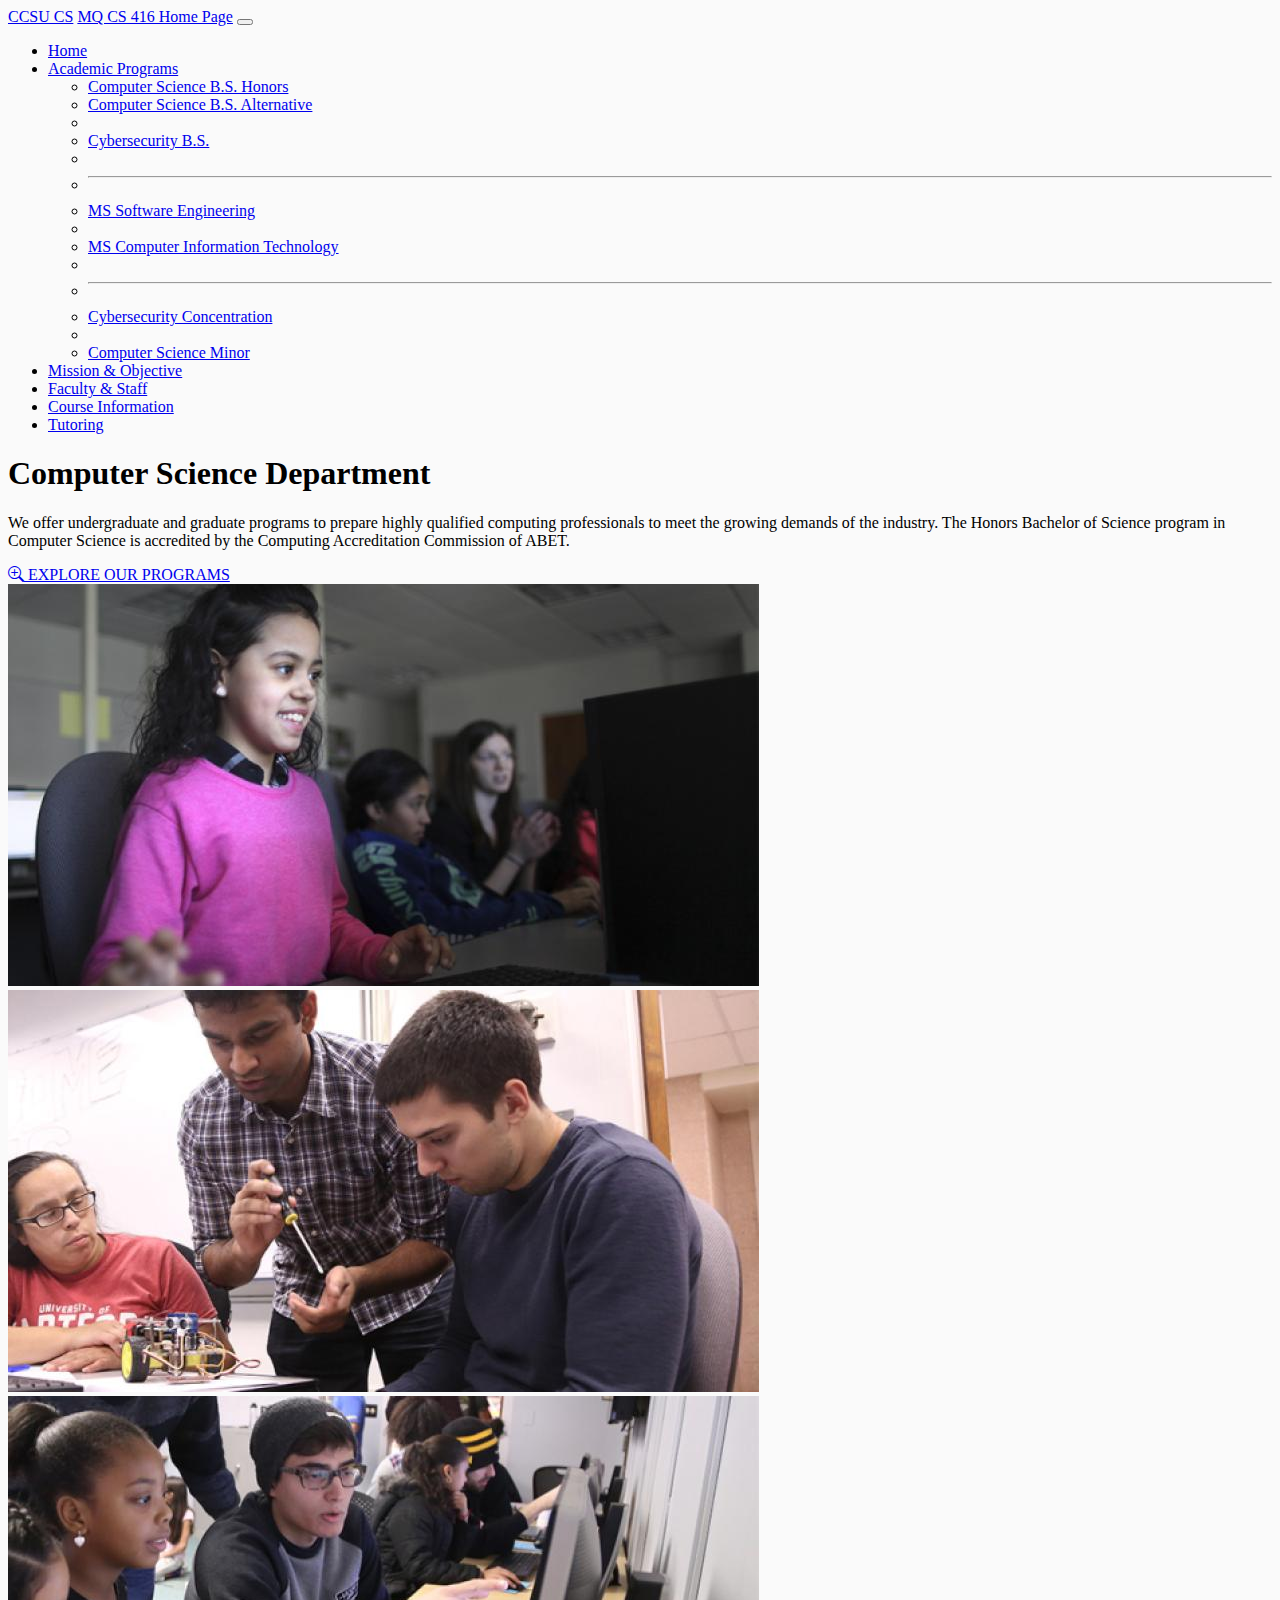
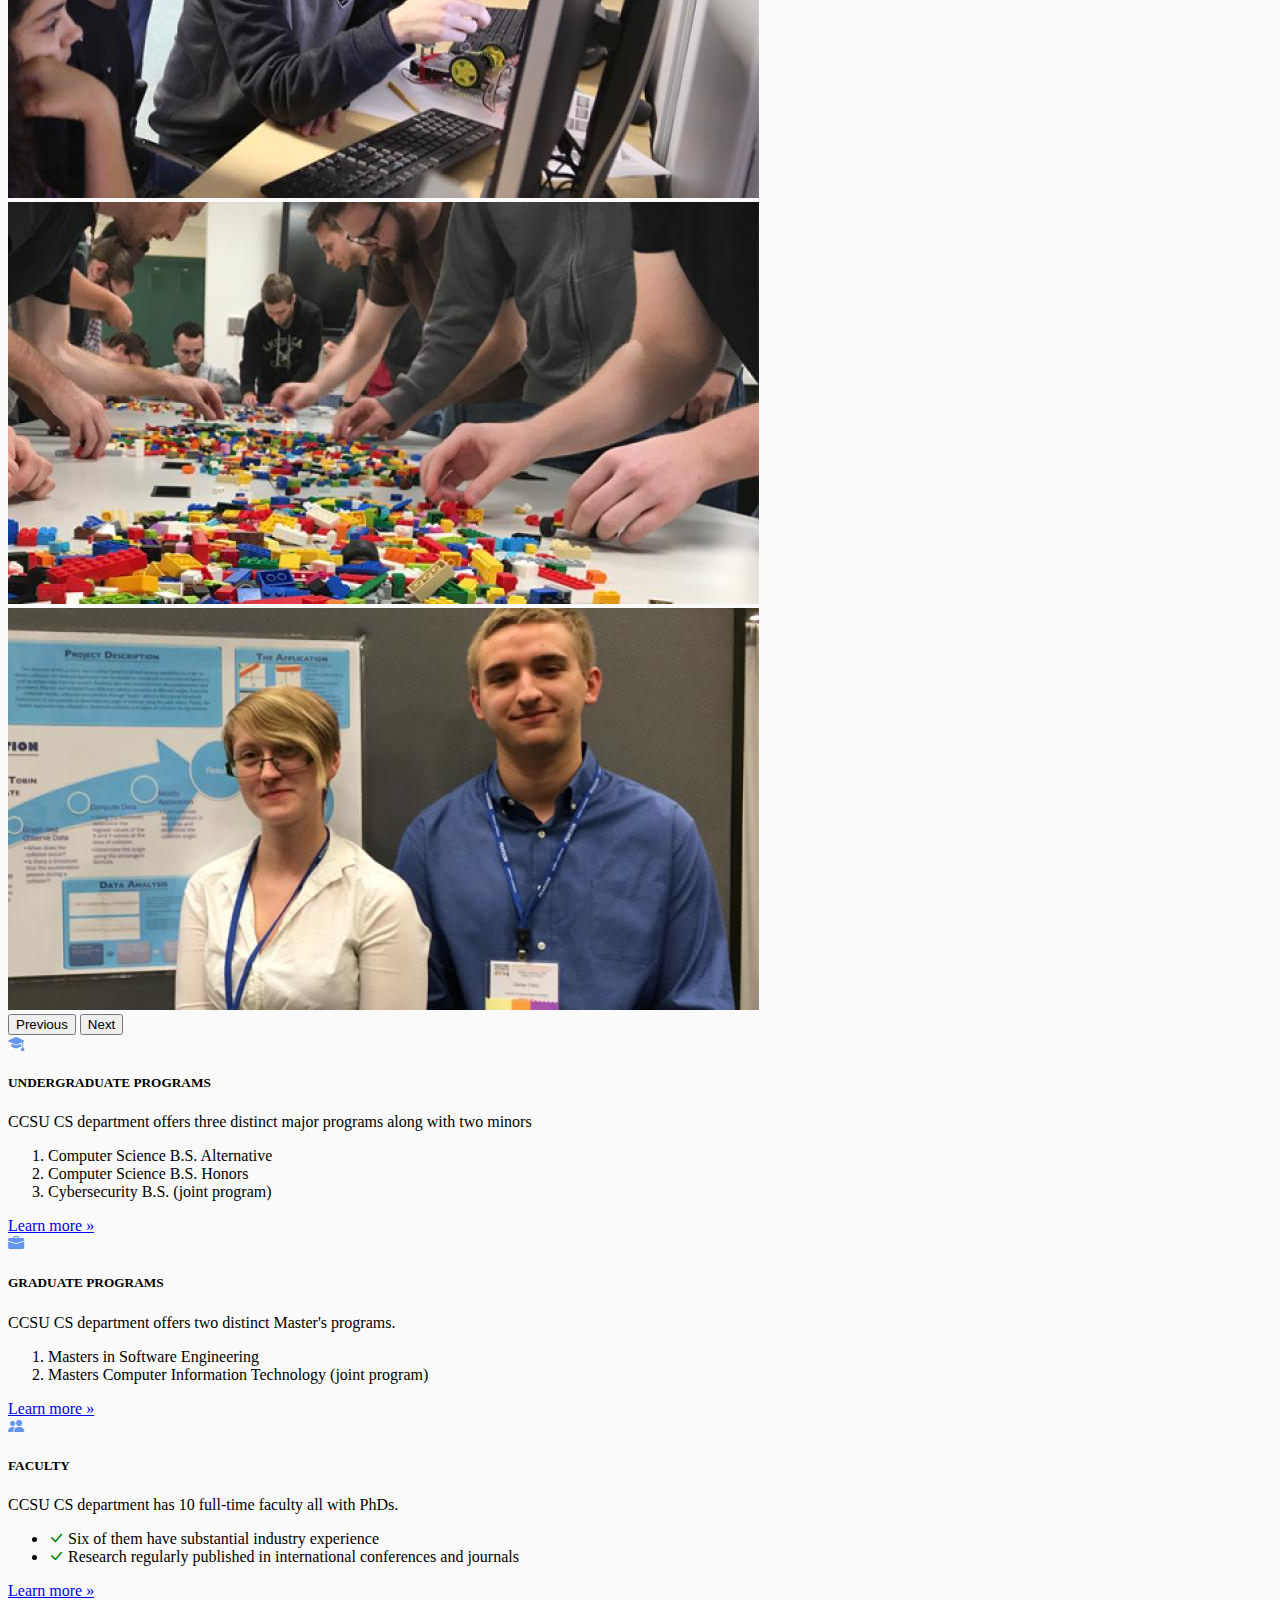
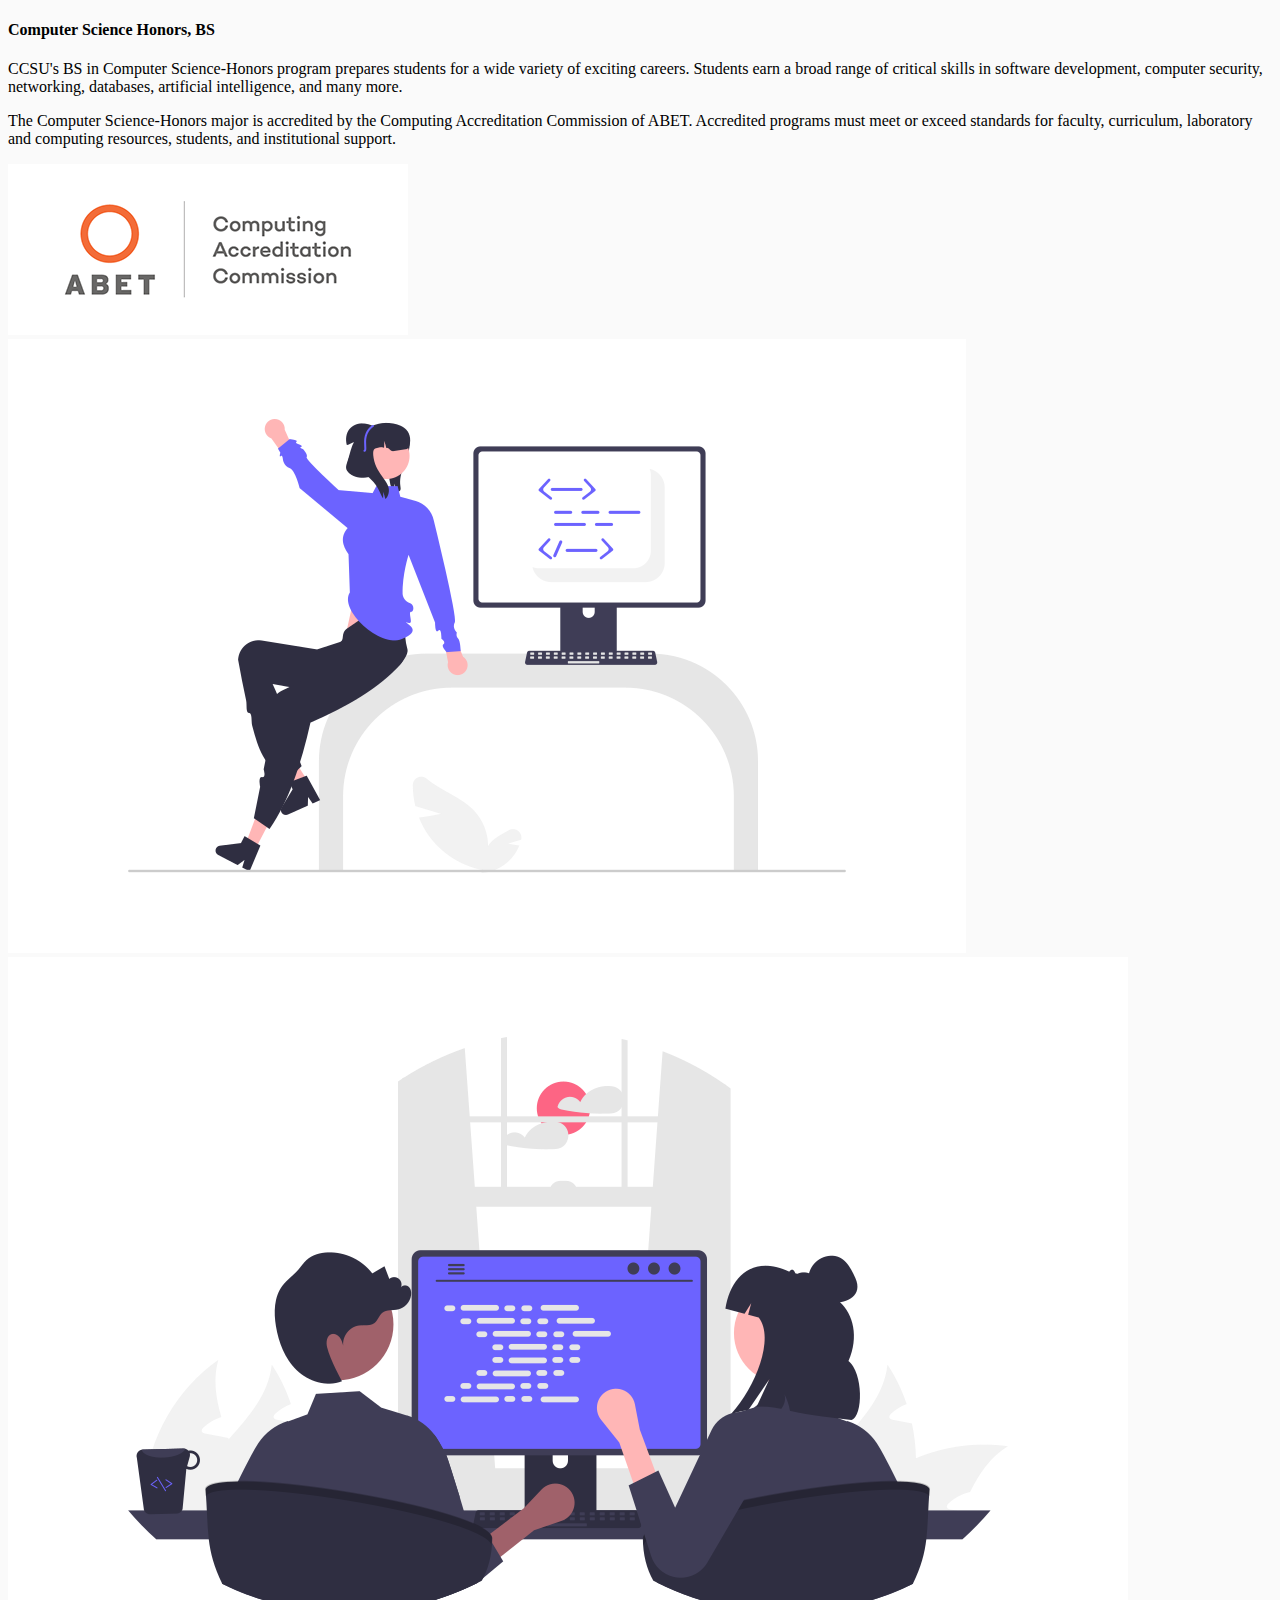
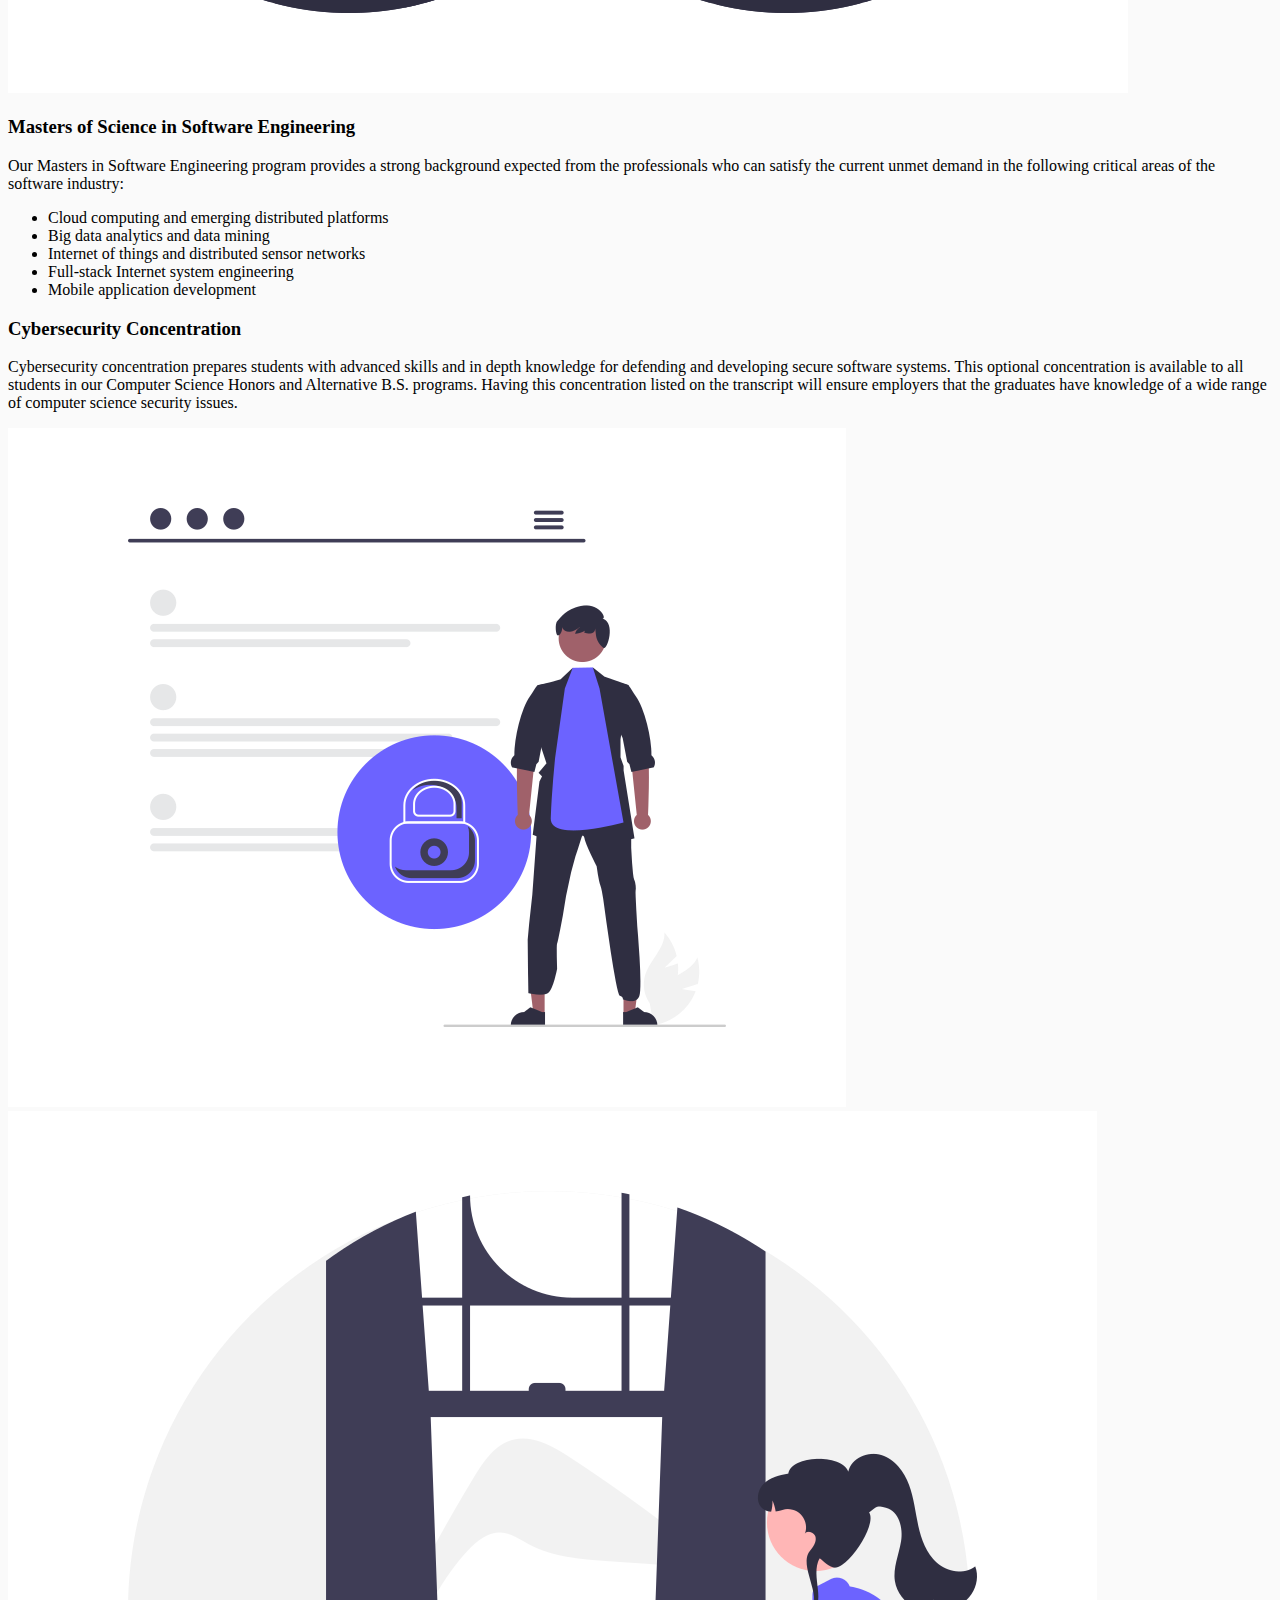
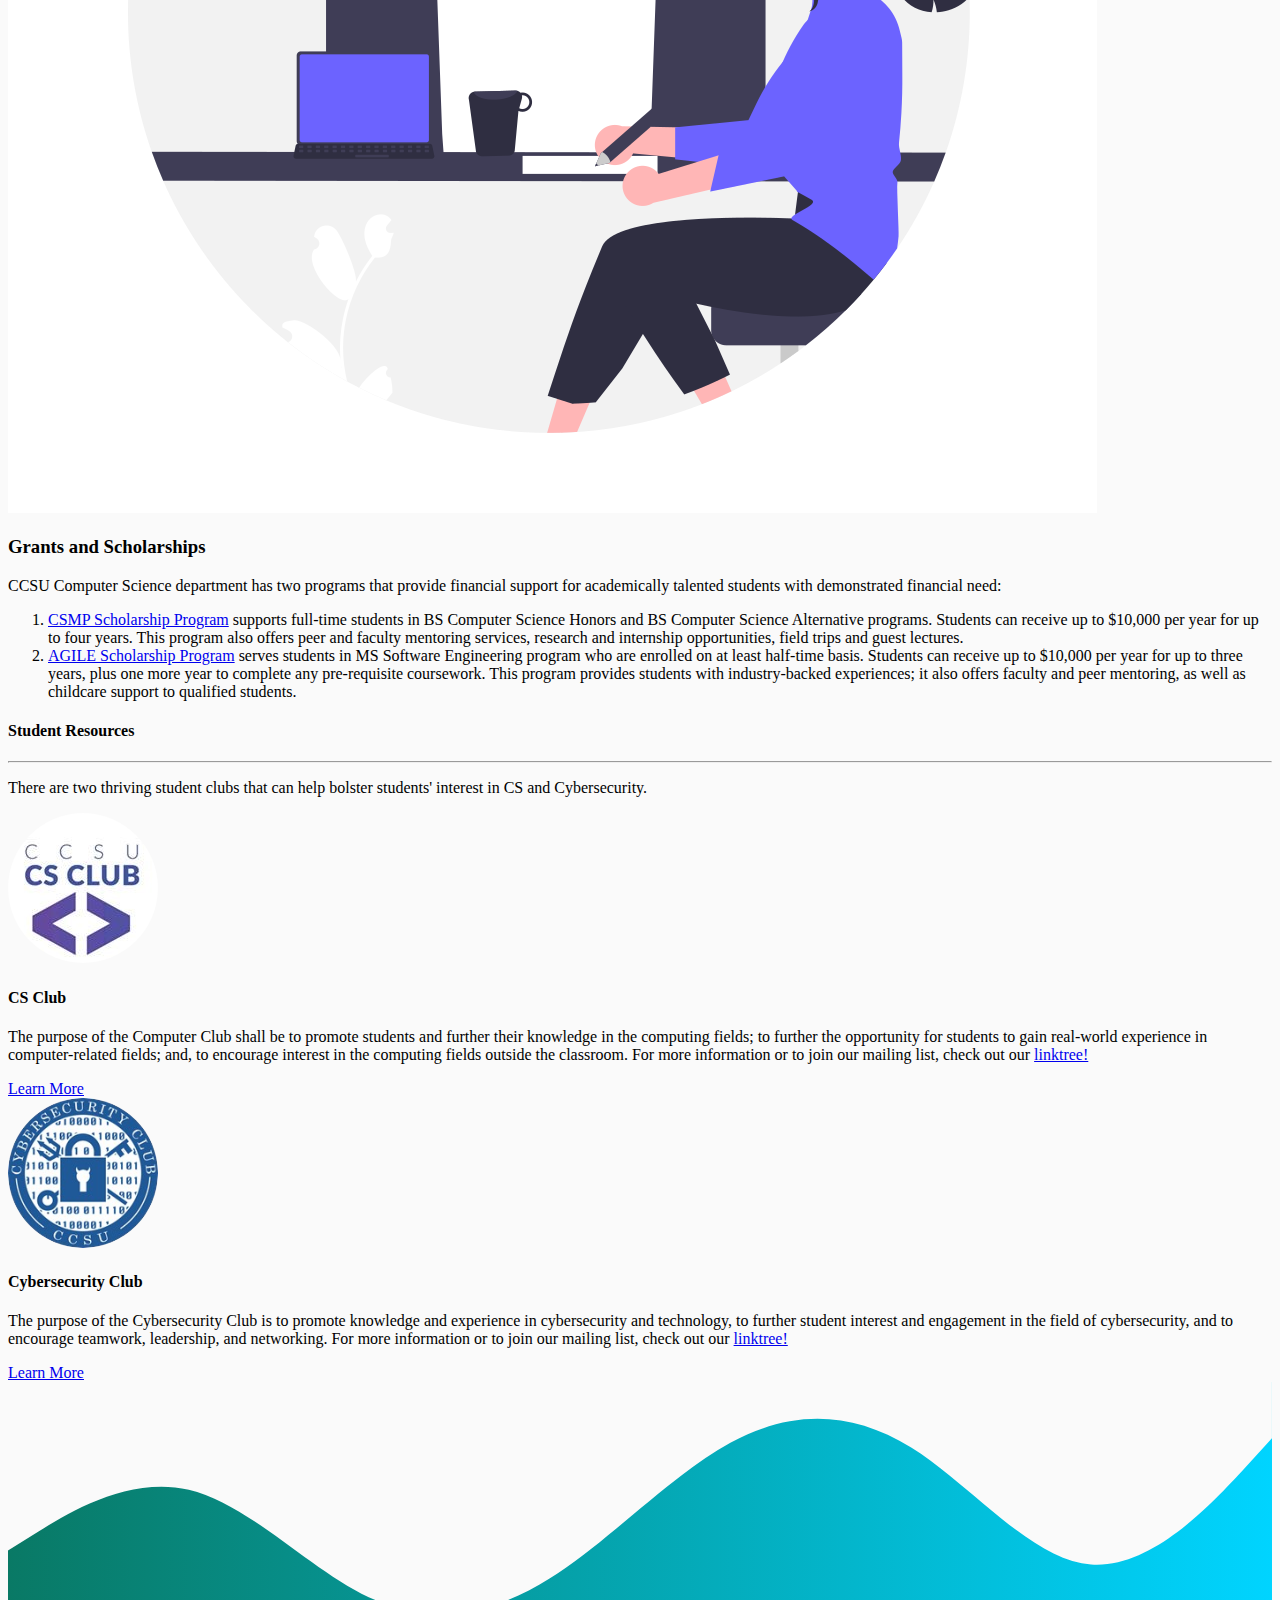
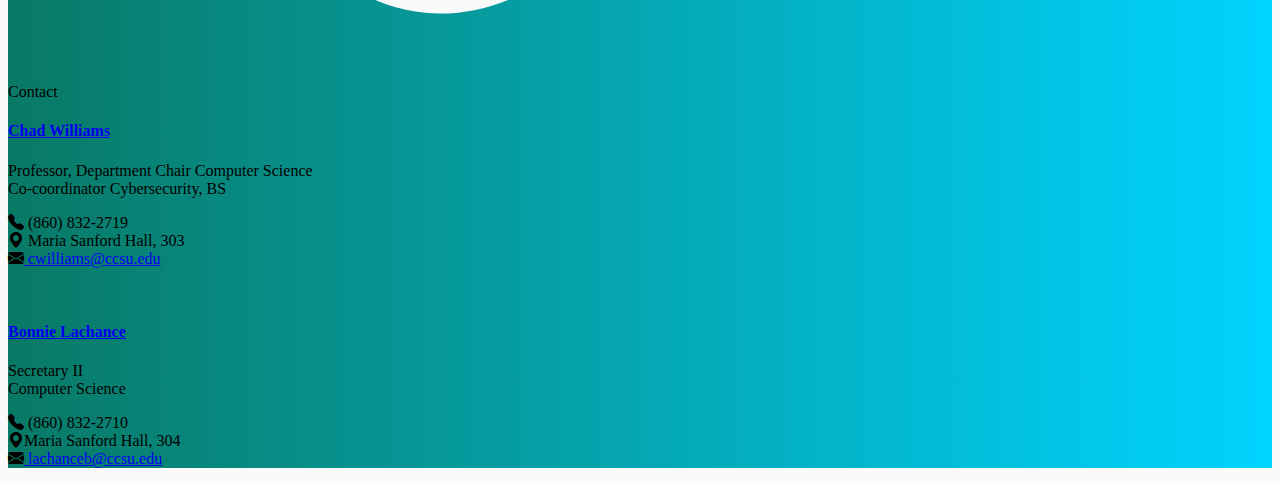
<file: HW-2/cs-index.html>
<!doctype html>
<html lang="en">

<head>
    <meta charset="utf-8">
    <meta name="viewport" content="width=device-width, initial-scale=1">
    <!-- START OF UNSUBMITTED -->
    <title>CCSU CS Department Home Page</title>
    <!-- END OF UNSUBMITTED -->
    <link href="https://cdn.jsdelivr.net/npm/bootstrap@5.3.2/dist/css/bootstrap.min.css" rel="stylesheet"
        integrity="sha384-T3c6CoIi6uLrA9TneNEoa7RxnatzjcDSCmG1MXxSR1GAsXEV/Dwwykc2MPK8M2HN" crossorigin="anonymous">
    <link rel="stylesheet" href="https://cdn.jsdelivr.net/npm/bootstrap-icons@1.11.1/font/bootstrap-icons.css">
    <link rel="stylesheet" href="css/cs-styles.css">
</head>

<body class="pt-5">
    <nav class="navbar fixed-top navbar-expand-lg bg-body-tertiary" data-bs-theme="dark">
        <div class="container">
            <a class="navbar-brand" href="#">CCSU CS</a>
            <!-- START OF UNSUBMITTED -->
            <a class="navbar-brand" href="../index.html">MQ CS 416 Home Page</a>
            <!-- END OF UNSUBMITTED -->
            <button class="navbar-toggler" type="button" data-bs-toggle="collapse" data-bs-target="#navbarToggler"
                aria-controls="navbarToggler" aria-expanded="false" aria-label="Navbar toggler">
                <span class="navbar-toggler-icon"></span>
            </button>
            <div class="collapse navbar-collapse" id="navbarToggler">
                <ul class="navbar-nav ms-auto">
                    <li class="nav-item">
                        <a class="nav-link active" aria-current="page" href="#">Home</a>
                    </li>
                    <li class="nav-item dropdown">
                        <a class="nav-link dropdown-toggle" href="#" role="button" data-bs-toggle="dropdown"
                            aria-expanded="false">
                            Academic Programs
                        </a>
                        <ul class="dropdown-menu">
                            <li><a class="dropdown-item" href="#">Computer Science B.S. Honors</a></li>
                            <li><a class="dropdown-item" href="#">Computer Science B.S. Alternative</a></li>
                            <li>
                            <li><a class="dropdown-item" href="#">Cybersecurity B.S.</a></li>
                            <li>
                            <li>
                                <hr class="dropdown-divider">
                            </li>
                            <li><a class="dropdown-item" href="#">MS Software Engineering</a></li>
                            <li>
                            <li><a class="dropdown-item" href="#">MS Computer Information Technology</a></li>
                            <li>
                            <li>
                                <hr class="dropdown-divider">
                            </li>
                            <li><a class="dropdown-item" href="#">Cybersecurity Concentration</a></li>
                            <li>
                            <li><a class="dropdown-item" href="#">Computer Science Minor</a></li>
                        </ul>
                    </li>
                    <li class="nav-item">
                        <a class="nav-link" href="#">Mission & Objective</a>
                    </li>
                    <li class="nav-item">
                        <a class="nav-link" href="#">Faculty & Staff</a>
                    </li>
                    <li class="nav-item">
                        <a class="nav-link" href="#">Course Information</a>
                    </li>
                    <li class="nav-item">
                        <a class="nav-link" href="#">Tutoring</a>
                    </li>
                </ul>
            </div>
        </div>
    </nav>
    <div class="container bg-white p-5 my-5 rounded shadow">
        <div class="row">
            <div class="col-xl-6 my-auto align-middle">
                <h1 class="display-3 fw-bold lh-sm">Computer Science Department</h1>
                <p class="lead fs-4 pt-3">We offer undergraduate and graduate programs to prepare highly qualified
                    computing
                    professionals to meet the growing demands of the industry. The Honors Bachelor of Science program in
                    Computer Science is accredited by the Computing Accreditation Commission of ABET.</p>
                <a class="btn btn-primary btn-lg py-3 fs-5" href="#"><i class="bi bi-zoom-in"></i> EXPLORE OUR
                    PROGRAMS</a>
            </div>
            <div class="col-xl-6 my-auto align-middle">
                <div id="carousel" class="carousel slide my-5" data-bs-ride="carousel">
                    <div class="carousel-inner">
                        <div class="carousel-item active">
                            <img class="img-fluid" src="images/generic1.jpg" alt="Woman working happily">
                        </div>
                        <div class="carousel-item">
                            <img class="img-fluid" src="images/generic2.jpg" alt="Group working on gizmo">
                        </div>
                        <div class="carousel-item">
                            <img class="img-fluid" src="images/generic3.jpg"
                                alt="Student pointing at computer with group of students">
                        </div>
                        <div class="carousel-item">
                            <img class="img-fluid" src="images/generic4.jpg" alt="People picking up legos">
                        </div>
                        <div class="carousel-item">
                            <img class="img-fluid" src="images/generic5.jpg" alt="Science fair presentation">
                        </div>
                    </div>
                    <button class="carousel-control-prev" type="button" data-bs-target="#carousel" data-bs-slide="prev">
                        <span class="carousel-control-prev-icon" aria-hidden="true"></span>
                        <span class="visually-hidden">Previous</span>
                    </button>
                    <button class="carousel-control-next" type="button" data-bs-target="#carousel" data-bs-slide="next">
                        <span class="carousel-control-next-icon" aria-hidden="true"></span>
                        <span class="visually-hidden">Next</span>
                    </button>
                </div>
            </div>
        </div>
    </div>
    <div class="container bg-white p-5 my-5 rounded shadow text-center">
        <div class="row gy-3">
            <div class="col-lg-4">
                <div class="card h-100 px-4 pt-3">
                    <i class="bi bi-mortarboard-fill display-1 icon-color"></i>
                    <div class="card-body">
                        <h5 class="card-title">UNDERGRADUATE PROGRAMS</h5>
                        <p>CCSU CS department offers three distinct major programs along with two minors</p>
                        <ol class="list-group list-group-numbered list-group-flush">
                            <li class="list-group-item">Computer Science B.S. Alternative</li>
                            <li class="list-group-item">Computer Science B.S. Honors</li>
                            <li class="list-group-item">Cybersecurity B.S. (joint program)</li>
                        </ol>
                        <a href="#" class="btn btn-primary">Learn more &raquo;</a>
                    </div>
                </div>
            </div>
            <div class="col-lg-4">
                <div class="card h-100 px-4 pt-3">
                    <i class="bi bi-briefcase-fill display-1 icon-color"></i>
                    <div class="card-body">
                        <h5 class="card-title">GRADUATE PROGRAMS</h5>
                        <p>CCSU CS department offers two distinct Master's programs.</p>
                        <ol class="list-group list-group-numbered list-group-flush">
                            <li class="list-group-item">Masters in Software Engineering</li>
                            <li class="list-group-item">Masters Computer Information Technology (joint program)</li>
                        </ol>
                        <a href="#" class="btn btn-primary">Learn more &raquo;</a>
                    </div>
                </div>
            </div>
            <div class="col-lg-4">
                <div class="card h-100 px-4 pt-3">
                    <i class="bi bi-people-fill display-1 icon-color"></i>
                    <div class="card-body">
                        <h5 class="card-title">FACULTY</h5>
                        <p class="card-text">CCSU CS department has 10 full-time faculty all with PhDs.</p>
                        <ul class="list-group list-group-flush">
                            <li class="list-group-item text-left"><i class="bi bi-check-lg check-color"></i> Six of them
                                have substantial industry experience</li>
                            <li class="list-group-item text-left"><i class="bi bi-check-lg check-color"></i> Research
                                regularly published in international conferences and journals</li>
                        </ul>
                        <a href="#" class="btn btn-primary">Learn more &raquo;</a>
                    </div>
                </div>
            </div>
        </div>
    </div>
    <div class="container bg-white p-3 my-5 rounded shadow ">
        <div class="row">
            <div class="col-lg-6 p-5 my-auto align-middle order-lg-first">
                <h4>Computer Science Honors, BS</h4>
                <p class="lead lh-sm">CCSU's BS in Computer Science-Honors program prepares students for a wide variety
                    of exciting careers. Students earn a broad range of critical skills in software development,
                    computer security, networking, databases, artificial intelligence, and many more.</p>
                <p class="lead lh-sm">The Computer Science-Honors major is accredited by the Computing Accreditation
                    Commission of ABET. Accredited programs must meet or exceed standards for faculty, curriculum,
                    laboratory and computing resources, students, and institutional support.</p>
                <img class="img-fluid d-none d-sm-none d-md-none d-lg-block mx-auto d-block" src="images/abet_logo.png"
                    alt="ABET logo">
            </div>
            <div class="col-lg-6 my-auto align-middle order-first">
                <img class="img-fluid" src="images/proud-coder.png" alt="Proud coder">
            </div>
        </div>
    </div>
    <div class="container bg-white p-5 my-5 rounded shadow">
        <div class="row">
            <div class="col-lg-6 my-auto align-middle">
                <img class="img-fluid" src="images/pair-programming.png" alt="Pair programming">
            </div>
            <div class="col-lg-6 my-auto align-middle">
                <h3>Masters of Science in Software Engineering</h3>
                <p class="lead lh-sm">Our Masters in Software Engineering program provides a strong background expected
                    from the professionals who can satisfy the current unmet demand in the following critical areas of
                    the software industry:</p>
                <ul class="list-group list-group-flush">
                    <li class="list-group-item text-secondary">Cloud computing and emerging distributed platforms</li>
                    <li class="list-group-item text-secondary">Big data analytics and data mining</li>
                    <li class="list-group-item text-secondary">Internet of things and distributed sensor networks</li>
                    <li class="list-group-item text-secondary">Full-stack Internet system engineering</li>
                    <li class="list-group-item text-secondary">Mobile application development</li>
                </ul>
            </div>
        </div>
    </div>
    <div class="container bg-white p-5 my-5 rounded shadow">
        <div class="row">
            <div class="col-lg-6 my-auto align-middle">
                <h3>Cybersecurity Concentration</h3>
                <p class="lead">Cybersecurity concentration prepares students with advanced skills and in depth
                    knowledge for defending and developing secure software systems. This optional concentration is
                    available to all students in our Computer Science Honors and Alternative B.S. programs. Having this
                    concentration listed on the transcript will ensure employers that the graduates have knowledge of a
                    wide range of computer science security issues.</p>
            </div>
            <div class="col-lg-6 my-auto align-middle">
                <img class="img-fluid" src="images/security.png" alt="Man standing in-front of secure contract">
            </div>
        </div>
    </div>
    <div class="container bg-white p-5 my-5 rounded shadow">
        <div class="row">
            <div class="col-lg-6 my-auto align-middle">
                <img class="img-fluid" src="images/studying.png" alt="Woman studying at her desk">
            </div>
            <div class="col-lg-6 my-auto align-middle">
                <h3>Grants and Scholarships</h3>
                <p class="lead lh-sm">CCSU Computer Science department has two programs that provide financial support
                    for academically talented students with demonstrated financial need:</p>
                <ol>
                    <li><a href="#">CSMP Scholarship Program</a> supports full-time students in BS Computer Science
                        Honors and BS
                        Computer Science Alternative programs. Students can receive up to $10,000 per year for up to
                        four years. This program also offers peer and faculty mentoring services, research and
                        internship opportunities, field trips and guest lectures.
                    </li>
                    <li><a href="#">AGILE Scholarship Program</a> serves students in MS Software Engineering program who
                        are enrolled on
                        at least half-time basis. Students can receive up to $10,000 per year for up to three years,
                        plus one more year to complete any pre-requisite coursework. This program provides students with
                        industry-backed experiences; it also offers faculty and peer mentoring, as well as childcare
                        support to qualified students.</li>
                </ol>
            </div>
        </div>
    </div>
    <div class="container bg-white p-5 my-5 rounded shadow">
        <h4 class="text-center text-md-start display-6 fw-bold">Student Resources</h4>
        <hr>
        <p class="lead py-4">There are two thriving student clubs that can help bolster students' interest in CS and
            Cybersecurity.
        </p>
        <div class="row gx-5 gy-5">
            <div class="col-lg-6">
                <div class="card h-100 p-4 shadow text-center">
                    <img class="img-fluid mx-auto d-block sr-images shadow my-2" src="images/csclub_logo.jpg"
                        alt="Computer Science Club Logo">
                    <div class="card-body">
                        <h4 class="text-center">CS Club</h4>
                        <p class="lead text-start">The purpose of the Computer Club shall be to promote students and
                            further their
                            knowledge in the
                            computing fields; to further the opportunity for students to gain real-world experience in
                            computer-related fields; and, to encourage interest in the computing fields outside the
                            classroom. For more information or to join our mailing list, check out our <a
                                href="#">linktree!</a></p>
                        <a href="#" class="btn btn-primary">Learn More</a>
                    </div>
                </div>
            </div>
            <div class="col-lg-6">
                <div class="card h-100 p-4 shadow text-center">
                    <img class="img-fluid mx-auto d-block sr-images shadow my-2" src="images/cybersecurityclub_logo.jpg"
                        alt="Cybersecurity Club Logo">
                    <div class="card-body">
                        <h4 class="text-center">Cybersecurity Club</h4>
                        <p class="lead text-start">The purpose of the Cybersecurity Club is to promote knowledge and
                            experience in
                            cybersecurity and
                            technology, to further student interest and engagement in the field of cybersecurity, and to
                            encourage teamwork, leadership, and networking. For more information or to join our mailing
                            list, check out our <a href="#">linktree!</a></p>
                        <a href="#" class="btn btn-primary">Learn More</a>
                    </div>
                </div>
            </div>
        </div>
    </div>
    <footer>
        <svg xmlns="http://www.w3.org/2000/svg" viewBox="0 0 1440 320">
            <path fill="#fafafa" fill-opacity="1"
                d="M0,192L34.3,170.7C68.6,149,137,107,206,122.7C274.3,139,343,213,411,245.3C480,277,549,267,617,224C685.7,181,754,107,823,69.3C891.4,32,960,32,1029,74.7C1097.1,117,1166,203,1234,208C1302.9,213,1371,139,1406,101.3L1440,64L1440,0L1405.7,0C1371.4,0,1303,0,1234,0C1165.7,0,1097,0,1029,0C960,0,891,0,823,0C754.3,0,686,0,617,0C548.6,0,480,0,411,0C342.9,0,274,0,206,0C137.1,0,69,0,34,0L0,0Z">
            </path>
        </svg>
        <div class="container p-0">
            <div class="row">
                <div class="col-md-7 col-6">
                    <p class="display-1 text-white">Contact</p>
                </div>
                <div class="col-md-5 col-6 text-white">
                    <a class="text-white link-offset-2 link-offset link-underline-light link-underline-opacity-0 link-underline-opacity-100-hover"
                        href="#">
                        <h4>Chad Williams</h4>
                    </a>
                    <p>Professor, Department Chair Computer Science
                        <br>Co-coordinator Cybersecurity, BS
                    </p>
                    <p>
                        <i class="bi bi-telephone-fill"></i> (860) 832-2719
                        <br><i class="bi bi-geo-alt-fill"></i> Maria Sanford Hall, 303
                        <br><i class="bi bi-envelope-fill"></i><a
                            class="text-white link-offset-2 link-offset link-underline-light link-underline-opacity-0 link-underline-opacity-100-hover"
                            href="mailto:cwilliams@ccsu.edu">
                            cwilliams@ccsu.edu</a>
                    </p>
                    <br>
                    <a class="text-white link-offset-2 link-offset link-underline-light link-underline-opacity-0 link-underline-opacity-100-hover"
                        href="#">
                        <h4>Bonnie Lachance</h4>
                    </a>
                    <p>Secretary II
                        <br>Computer Science
                    </p>
                    <p>
                        <i class="bi bi-telephone-fill"></i> (860) 832-2710
                        <br><i class="bi bi-geo-alt-fill"></i>Maria Sanford Hall, 304
                        <br><i class="bi bi-envelope-fill"></i><a
                            class="text-white link-offset-2 link-offset link-underline-light link-underline-opacity-0 link-underline-opacity-100-hover"
                            href="mailto:lachanceb@ccsu.edu">
                            lachanceb@ccsu.edu</a>
                    </p>
                </div>
            </div>
        </div>
    </footer>
    <script src="https://cdn.jsdelivr.net/npm/bootstrap@5.3.2/dist/js/bootstrap.bundle.min.js"
        integrity="sha384-C6RzsynM9kWDrMNeT87bh95OGNyZPhcTNXj1NW7RuBCsyN/o0jlpcV8Qyq46cDfL"
        crossorigin="anonymous"></script>
</body>

</html>
</file>
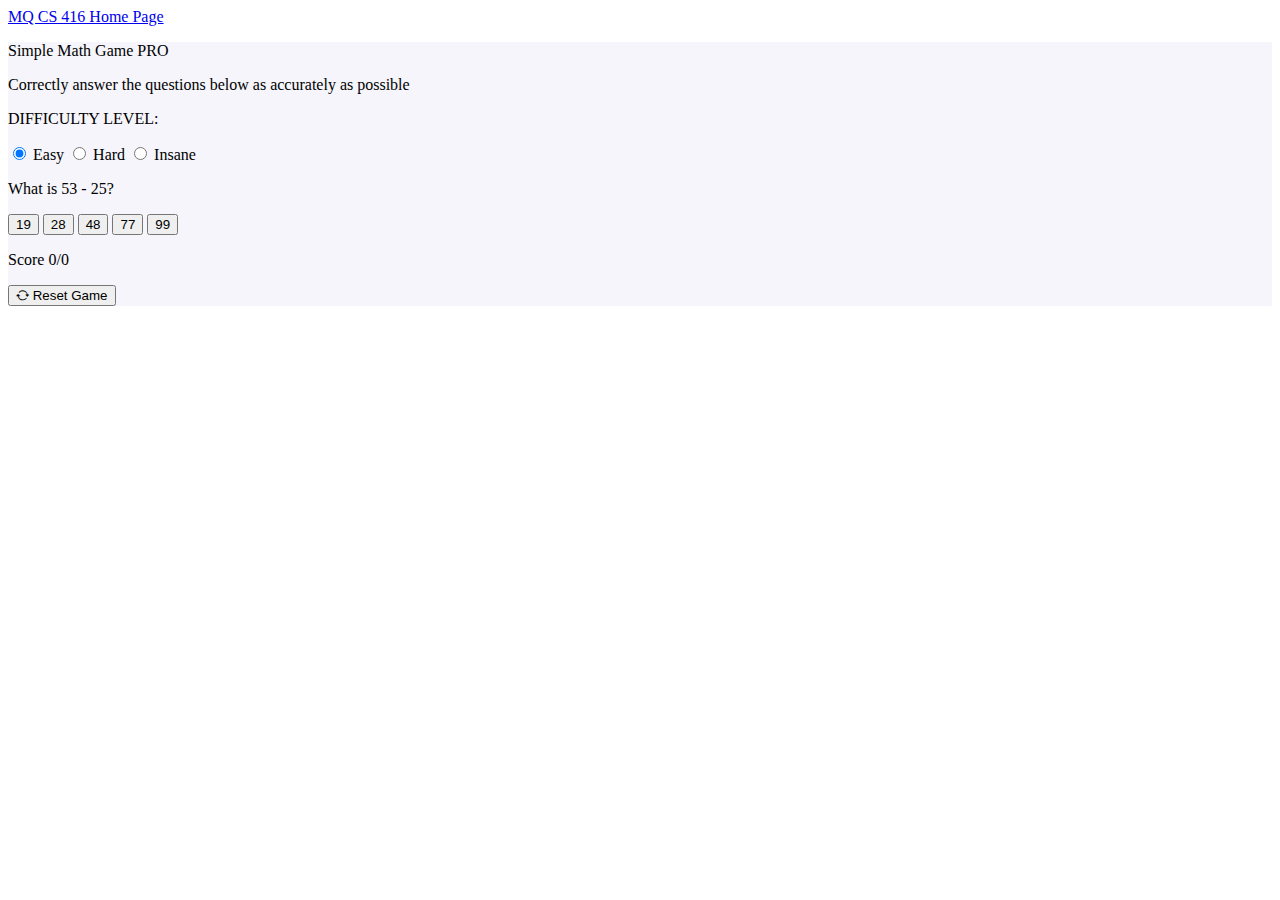
<file: HW-3/simple-math-game.html>
<!doctype html>
<html lang="en">

<head>
    <meta charset="utf-8">
    <meta name="viewport" content="width=device-width, initial-scale=1">
    <title>Simple Math Game</title>
    <link href="https://cdn.jsdelivr.net/npm/bootstrap@5.3.2/dist/css/bootstrap.min.css" rel="stylesheet"
        integrity="sha384-T3c6CoIi6uLrA9TneNEoa7RxnatzjcDSCmG1MXxSR1GAsXEV/Dwwykc2MPK8M2HN" crossorigin="anonymous">
    <link rel="stylesheet" href="https://cdn.jsdelivr.net/npm/bootstrap-icons@1.5.0/font/bootstrap-icons.css">
    <link rel="stylesheet" href="css/styles.css">
    <link rel="icon" type="image/x-icon" href="images/favicon.ico">
</head>

<!-- START OF UNSUBMITTED -->

<body class="pt-5">
    <!-- END OF UNSUBMITTED -->
    <!-- START OF UNSUBMITTED -->
    <nav class="navbar fixed-top navbar-expand-lg bg-body-tertiary" data-bs-theme="dark">
        <div class="container">
            <a class="navbar-brand" href="../index.html">MQ CS 416 Home Page</a>
    </nav>
    <!-- END OF UNSUBMITTED -->
    <div class="container rounded shadow my-5 py-5 text-center container-color d-grid gap-2 d-sm-block">
        <p class="lead text-primary display-3 fw-normal">
            Simple Math Game
            <span class="text-info">P<span class="text-danger">R</span><span class="text-warning">O</span></span>
        </p>
        <p>
            Correctly answer the questions below as accurately as possible
        </p>
        <div class="difficulty">
            <p class="text-primary fw-medium fs-3">DIFFICULTY LEVEL:</p>
            <input type="radio" class="btn-check" name="difficulty" id="easyMode" value="easy" checked>
            <label class="btn btn-outline-danger" for="easyMode">Easy</label>

            <input type="radio" class="btn-check" name="difficulty" id="hardMode" value="hard">
            <label class="btn btn-outline-danger" for="hardMode">Hard</label>

            <input type="radio" class="btn-check" name="difficulty" id="insaneMode" value="insane">
            <label class="btn btn-outline-danger" for="insaneMode">Insane</label>
        </div>
        <p class="display-1 my-4">What is
            <span class="font-monospace bg-warning bg-opacity-25" id="expression"></span>?
        </p>
        <div class="m-4"><span
                class="px-5 py-3 bg-danger bg-opacity-25 border rounded border-danger fs-5 fw-medium container-sm col-sm-1"
                id="timer"></span></div>
        <div id="choices"></div>
        <div class="lead fs-3 fw-medium" id="feedback"></div>
        <p class="text-primary fs-3 fw-medium">
            <span id="score">Score 0/0</span>
        </p>
        <button type="button" class="btn btn-warning" id="reset">
            <i class="bi bi-arrow-repeat"></i> Reset Game
        </button>
    </div>
    <script src="https://cdn.jsdelivr.net/npm/bootstrap@5.3.2/dist/js/bootstrap.bundle.min.js"
        integrity="sha384-C6RzsynM9kWDrMNeT87bh95OGNyZPhcTNXj1NW7RuBCsyN/o0jlpcV8Qyq46cDfL"
        crossorigin="anonymous"></script>
    <script src="https://cdn.jsdelivr.net/npm/jquery@3.7.1/dist/jquery.min.js"></script>
    <script src="js/simple-math-game.js"></script>
</body>

</html>
</file>
<file: HW-2/css/cs-styles.css>
body {
    background-color: #fafafa;
}

.icon-color {
    color: #6495EDFF;
}

.check-color {
    color: green;
}

.text-left {
    text-align: left;
}

.sr-images {
    width: 150px;
    border-radius: 50%;
}

footer {
    background: rgb(2, 0, 36);
    background: linear-gradient(90deg, rgba(2, 0, 36, 1) 0%, rgba(9, 121, 101, 1) 0%, rgba(0, 212, 255, 1) 100%);

}
</file>
<file: HW-3/css/styles.css>
.container-color{
    background-color: #f5f5fb;
}
</file>
